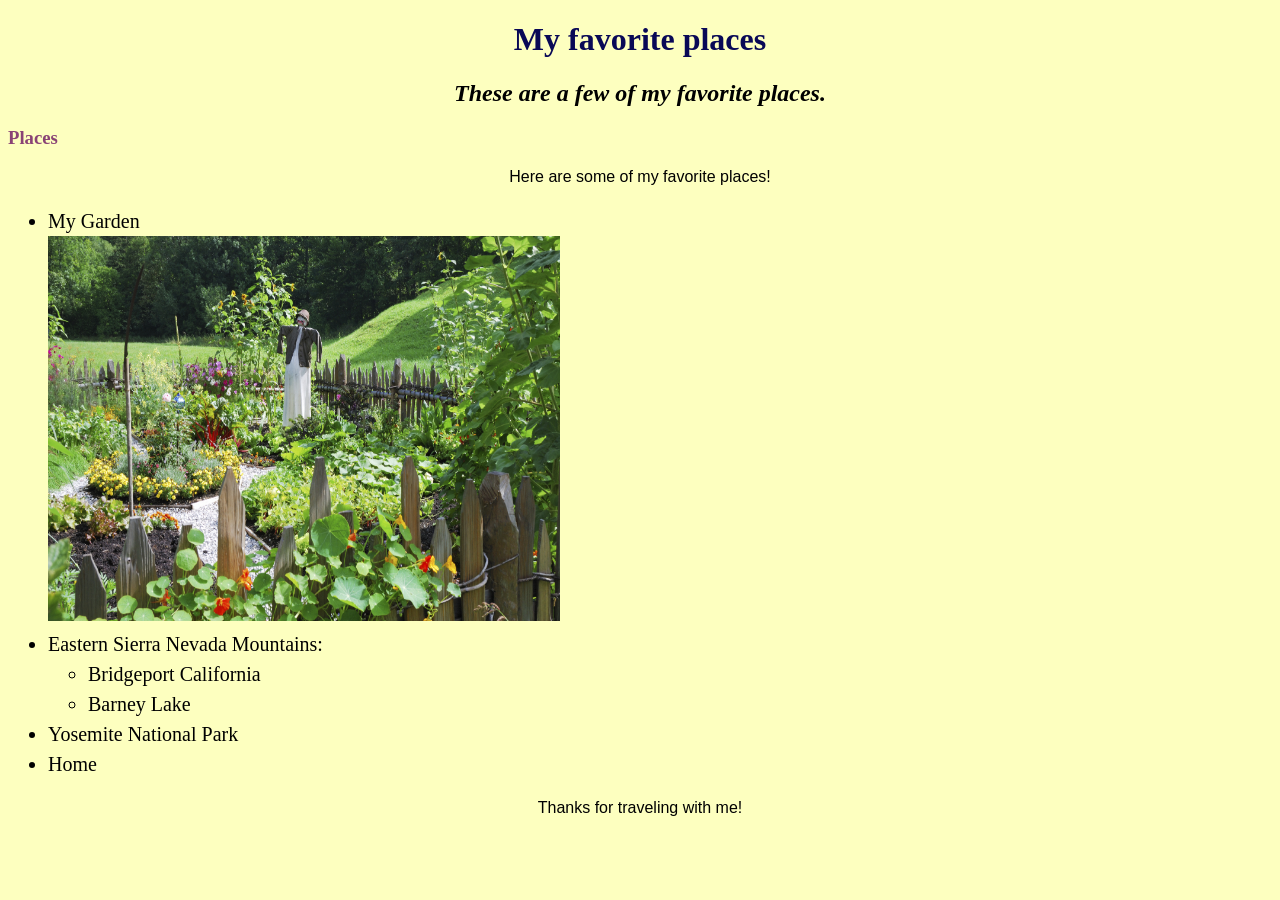
<file: favorite-places.html>
<!DOCTYPE html>
<html>
  <head>
  <link href="css/new_styles.css" rel="stylesheet" type="text/css">
    <title>Jessica's Favorite Places</title>
  </head>
  <body>
    <h1>My favorite places</h1>
    <h2>These are a few of my favorite places.</h2>
    <h3>Places</h3>
    <p>Here are some of my favorite places!</p>
    <ul>
      <li>My Garden</li>
         <img src="img/garden.jpg" width="512" height="385" alt="A photo of my Garden.">
      <li>Eastern Sierra Nevada Mountains:</li>
        <ul>
          <li>Bridgeport California</li>
          <li>Barney Lake</li>
        </ul>
      </li>
      <li>Yosemite National Park</li>
      <li>Home</li>
    </ul>
    <p>Thanks for traveling with me!</p>
  </body>
</html>
</file>
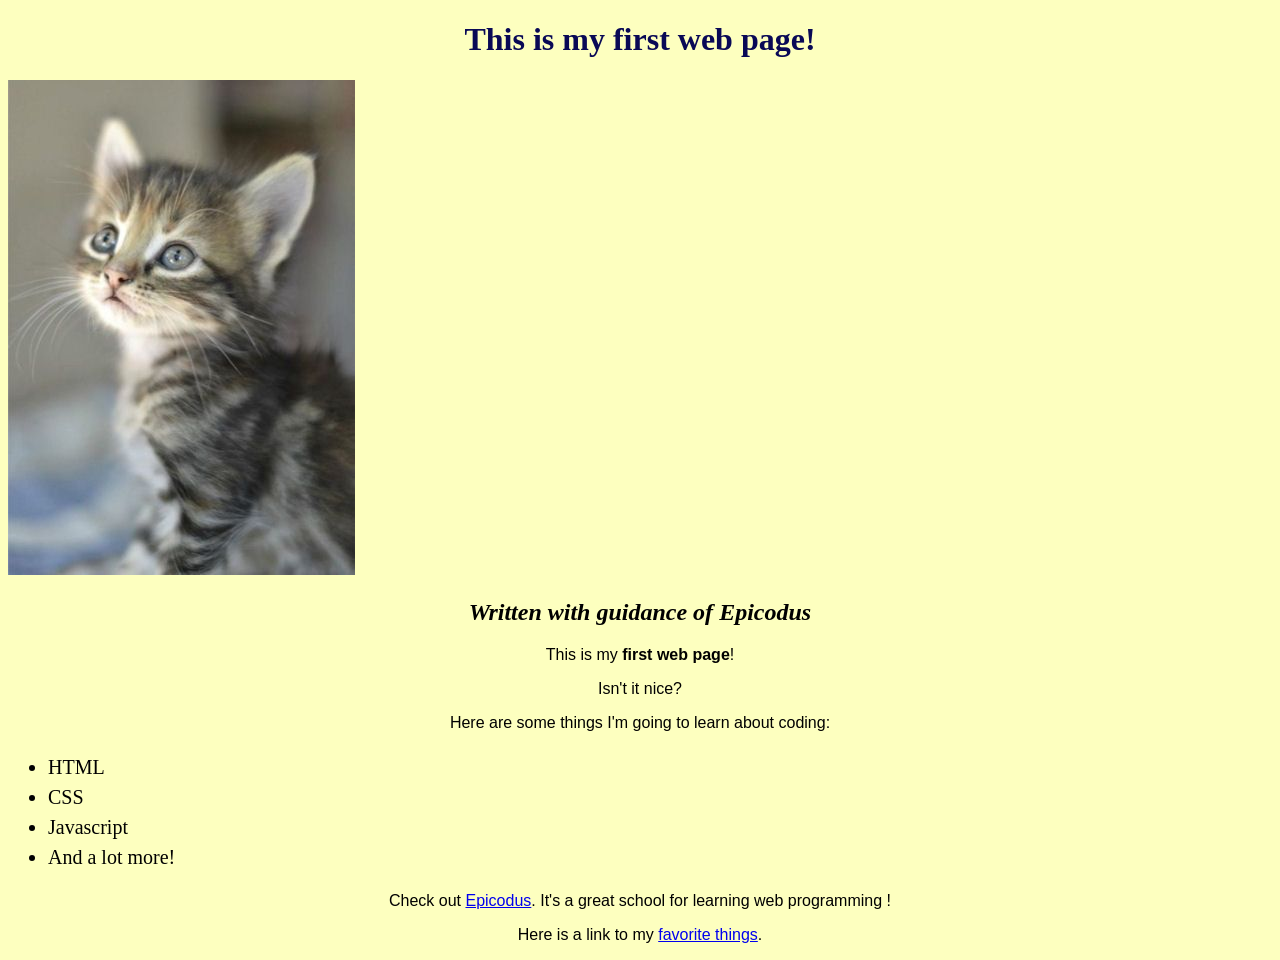
<file: my-first-webpage.html>
<!DOCTYPE html>
<html>
  <head>
  <link href="css/new_styles.css" rel="stylesheet" type="text/css">
    <title>Web page #1</title>
  </head>
  <body>
    <h1>This is my first web page!</h1>
    <img src="img/kitten.jpg" alt="A photo of a cute kitten.">
    <h2>Written with guidance of <em>Epicodus</em></h2>

    <p>This is my <strong>first web page</strong>!</p>
    <p>Isn't it nice?</p>

    <p>Here are some things I'm going to learn about coding:</p>
    <ul>
      <li>HTML</li>
      <li>CSS</li>
      <li>Javascript</li>
      <li>And a lot more!</li>
  </ul>
  <p>Check out <a href= "http://www.epicodus.com/">Epicodus</a>.  It's a great school for learning web programming !</p>
  <p>Here is a link to my <a href="favorite-things.html">favorite things</a>.</p>
</file>
<file: css/new_styles.css>
body {
  background: ##71b775 
}

h1 {
  color: #090956;
  text-align: center;
}

h2 {
  font-style: italic;
  text-align: center;
}

h3 {
  color: #894375;
  font-weight: bold;
  text-align: left;
}

body {
  background: #fdffbf; 
}

p {
  text-align: center;
  font-family: sans-serif;
}

ul {
  font-size: 20px;
  line-height: 30px;
}

p {
  font-family: sans-serif;
}
</file>
